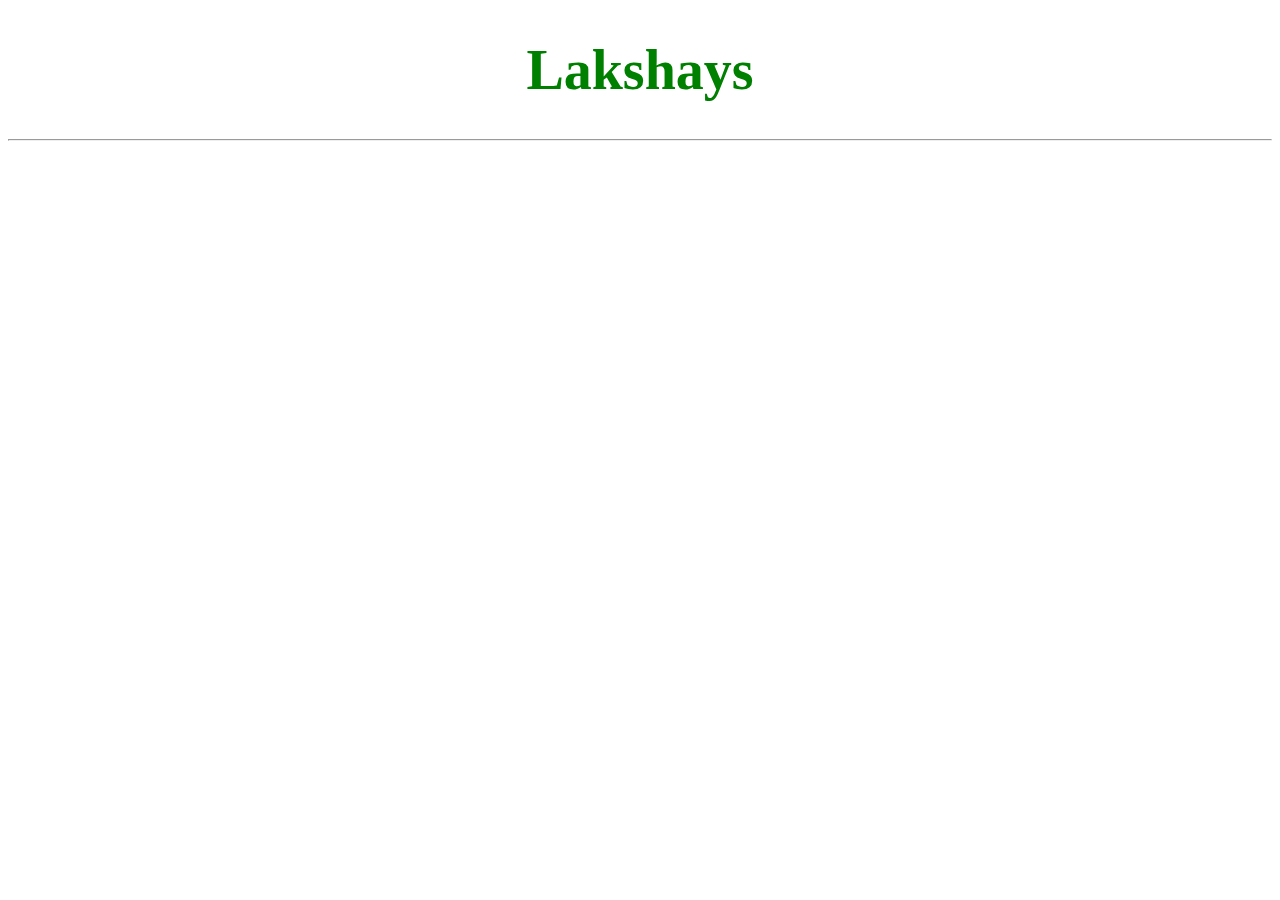
<file: lakshay.html>
<!DOCTYPE html>
<html lang="en">
<head>
    <meta charset="UTF-8">
    <meta http-equiv="X-UA-Compatible" content="IE=edge">
    <meta name="viewport" content="width=device-width, initial-scale=1.0">
    <title>Bottle ahead</title>
</head>
<body>
 <h1 style="text-align: center; font-size: 56px; color: green;" > Lakshays</h1>
 <hr>
</html>
</file>
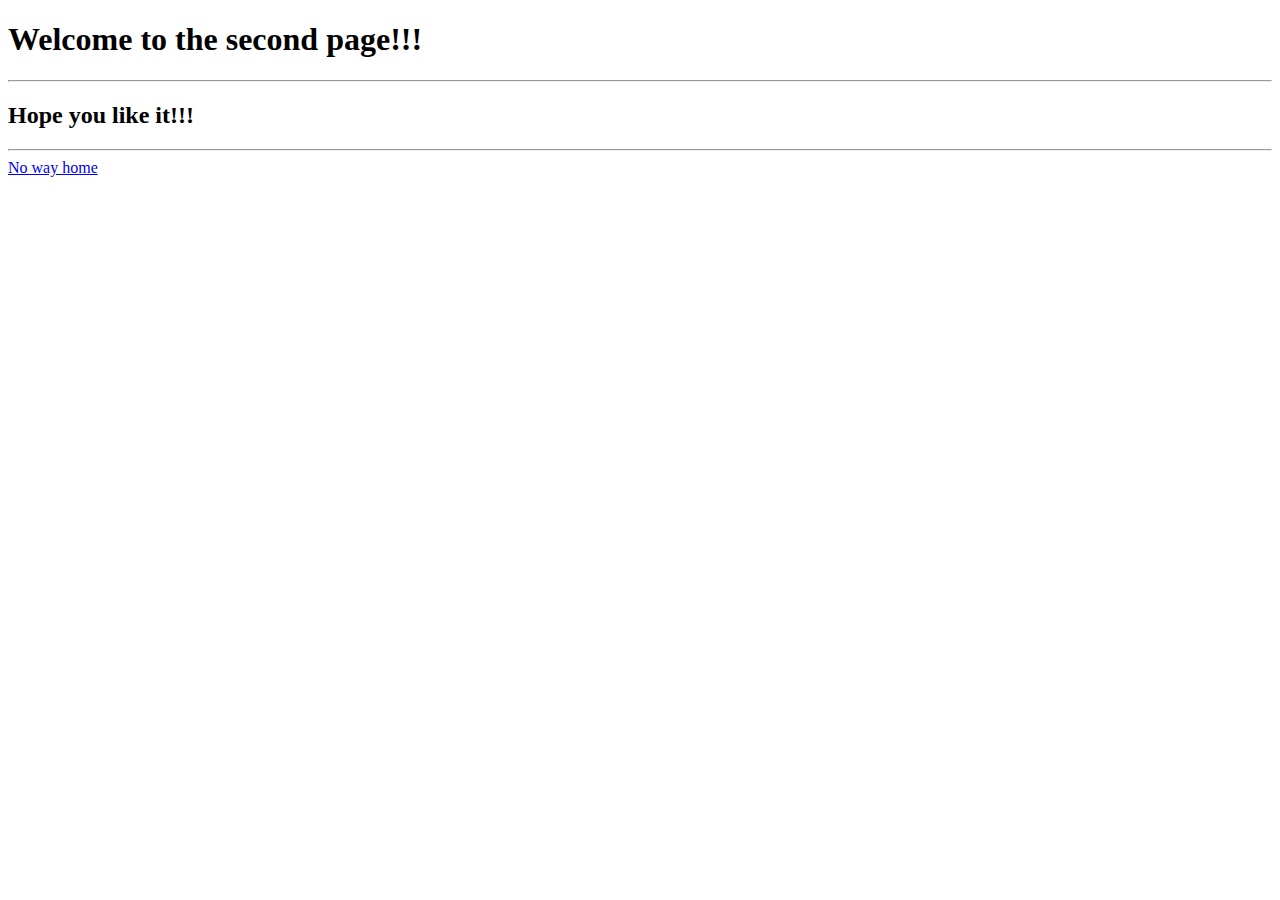
<file: second.html>
<!DOCTYPE html>
<html lang="en">
<head>
    <meta charset="UTF-8">
    <meta http-equiv="X-UA-Compatible" content="IE=edge">
    <meta name="viewport" content="width=device-width, initial-scale=1.0">
    <title>second page</title>
</head>
<body>
    <h1>Welcome to the second page!!!</h1>
    <hr>
    <h2>Hope you like it!!!</h2>
    <hr>
    <a href="Dev.html">No way home</a>
</body>
</html>
</file>
